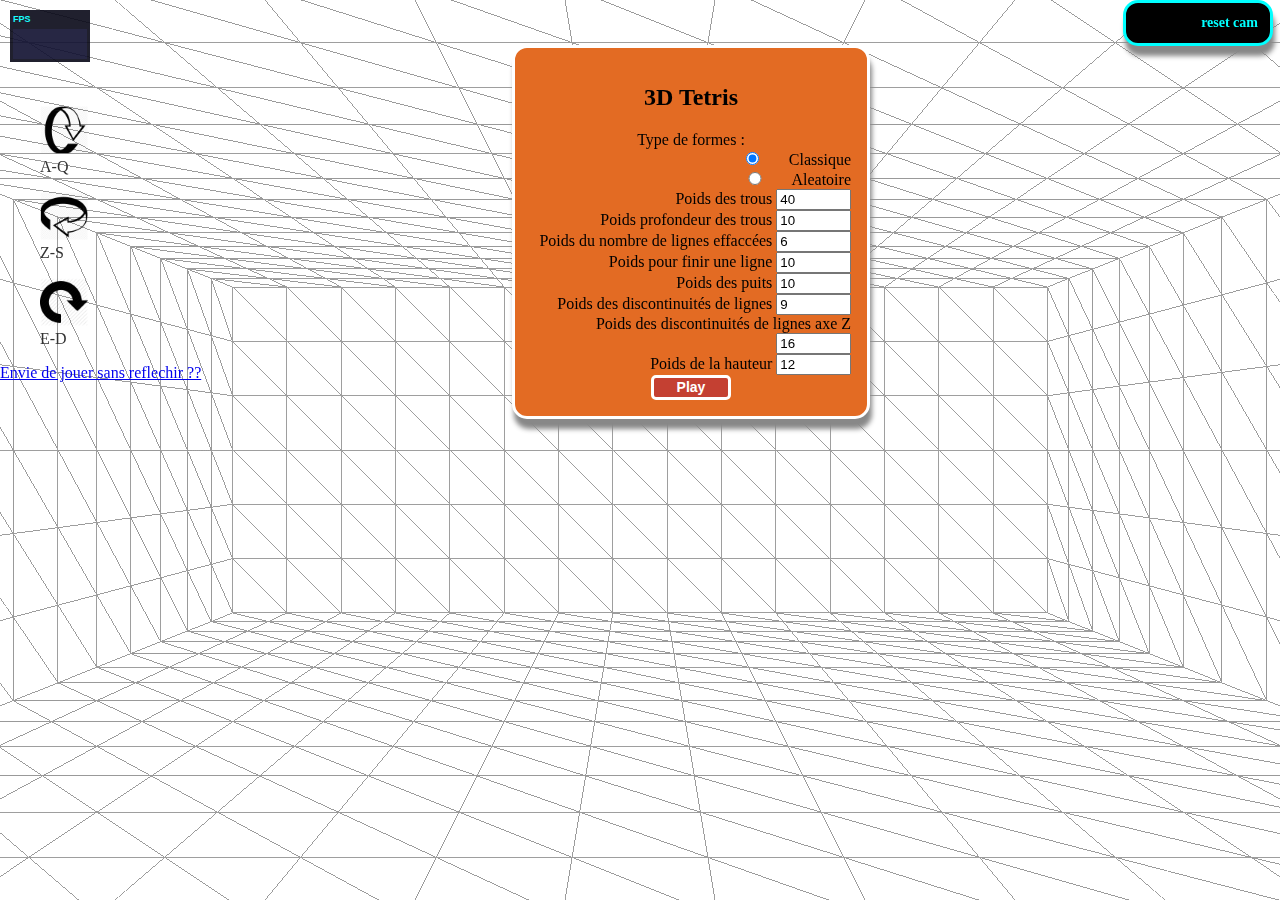
<file: index.html>
<!DOCTYPE html>
<html>
    <head>
        <title>Three.js Tetris</title>
        <link rel="stylesheet" type="text/css" href="css/style.css">
        <meta http-equiv="Content-Type" content="text/html; charset=utf-8"/>
	</head>
    <body>
        <div class="controls">
            <figure class="little-fig">
                <img src="img/arrow-vert.png" alt="" />
                <figcaption>A-Q</figcaption>
            </figure>
            <figure class="little-fig">
                <img src="img/arrow-hor.png" alt="" />
                <figcaption>Z-S</figcaption>
            </figure>
            <figure class="little-fig">
                <img src="img/arrow-face.png" alt="" />
                <figcaption>E-D</figcaption>
            </figure>
            <a href="automatic.html">Envie de jouer sans reflechir ??</a>
        </div>
        <div id="menu">
            <h2>3D Tetris</h2>
            Type de formes :
            <label class="c-label" ><input type="radio" name="shape" id="classic" checked>Classique</label>
            <label class="c-label" ><input type="radio" name="shape" id="hasard">Aleatoire</label>
            <label class="c-label">Poids des trous
            <input id="holesw" value="40" ></label>
            <label class="c-label">Poids profondeur des trous
            <input id="holesdw" value="10" ></label>
            <label class="c-label">Poids du nombre de lignes effaccées
            <input id="erosionw" value="6" type="text" ></label>
            <label class="c-label">Poids pour finir une ligne
            <input id="endlinew" value="10" type="text" ></label>
            <label class="c-label">Poids des puits
            <input id="wellcellw" value="10"></label>
            <label class="c-label">Poids des discontinuités de lignes
            <input id="linw" value="9"></label>
            <label class="c-label">Poids des discontinuités de lignes axe Z
            <input id="colw" value="16"></label>
            <label class="c-label">Poids de la hauteur
            <input id="heightw" value="12"></label>
            <button id="play_button">Play</button>
        </div>
        <div id="displayer-container" >
            <div id="reset" class="displayer-left">
                reset cam
            </div>
            <div id="points" class="displayer">
                0
            </div>
            <div id="holes" class="displayer">
                trous 0
            </div>
            <div id="xtrans" class="displayer">
                xt
            </div>
            <div id="ytrans" class="displayer">
                yt
            </div>
            <div id="ztrans" class="displayer">
                zt
            </div>
        </div>

        <script type="text/javascript" src="js/three.js"></script>
        <script type="text/javascript" src="js/OrbitControls.js"></script>
        
        <script type="text/javascript" src="js/Stats.js"></script>
        <script type="text/javascript" src="js/tetris.js"></script>
        <script type="text/javascript" src="js/tetris.board.js"></script>
        <script type="text/javascript" src="js/tetris.block.js"></script>


    </body>
</html>
</file>
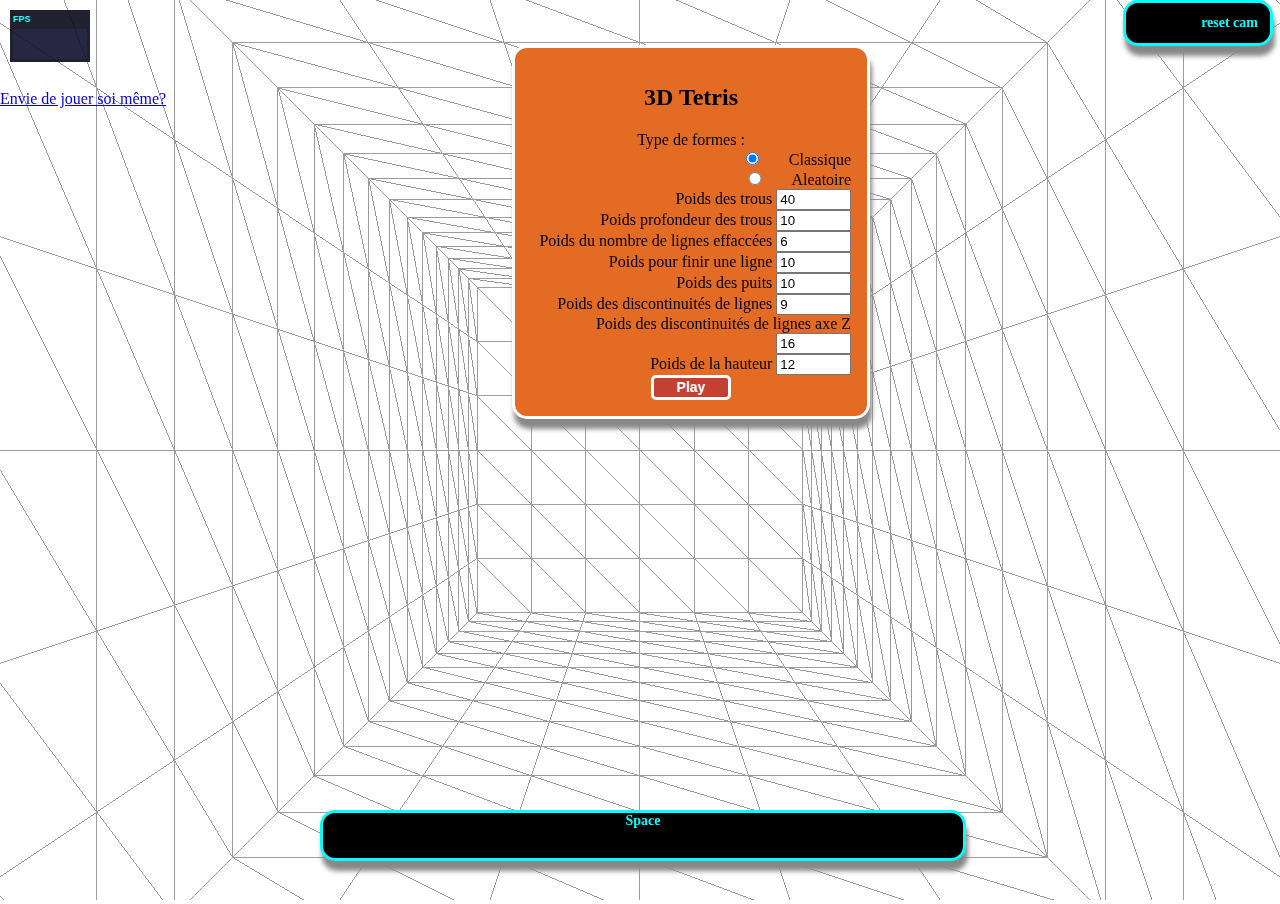
<file: automatic.html>
<!DOCTYPE html>
<html>
    <head>
        <title>Three.js Tetris</title>
        <link rel="stylesheet" type="text/css" href="css/style.css">
        <meta http-equiv="Content-Type" content="text/html; charset=utf-8"/>
    </head>
    <body>
        <div class="controls">
            <a href="index.html">Envie de jouer soi même?</a>
        </div>
        <div id="menu">
            <h2>3D Tetris</h2>
            Type de formes :
            <label class="c-label" ><input type="radio" name="shape" id="classic" checked>Classique</label>
            <label class="c-label" ><input type="radio" name="shape" id="hasard">Aleatoire</label>
            <label class="c-label">Poids des trous
            <input id="holesw" value="40" ></label>
            <label class="c-label">Poids profondeur des trous
            <input id="holesdw" value="10" ></label>
            <label class="c-label">Poids du nombre de lignes effaccées
            <input id="erosionw" value="6" type="text" ></label>
            <label class="c-label">Poids pour finir une ligne
            <input id="endlinew" value="10" type="text" ></label>
            <label class="c-label">Poids des puits
            <input id="wellcellw" value="10"></label>
            <label class="c-label">Poids des discontinuités de lignes
            <input id="linw" value="9"></label>
            <label class="c-label">Poids des discontinuités de lignes axe Z
            <input id="colw" value="16"></label>
            <label class="c-label">Poids de la hauteur
            <input id="heightw" value="12"></label>
            <button id="play_button">Play</button>
        </div>
        <div id="displayer-container" >
            <div id="reset" class="displayer-left">
                reset cam
            </div>
            <div id="points" class="displayer">
                0
            </div>
            <div id="holes" class="displayer">
                trous 0
            </div>
            <div id="xtrans" class="displayer">
                xt
            </div>
            <div id="ytrans" class="displayer">
                yt
            </div>
            <div id="ztrans" class="displayer">
                zt
            </div>
        </div>
        <div id="space" class="displayer">
            Space
        </div>
        <script type="text/javascript" src="js2/three.js"></script>
        <script type="text/javascript" src="js2/OrbitControls.js"></script>
        
        <script type="text/javascript" src="js2/Stats.js"></script>
        <script type="text/javascript" src="js2/tetris.js"></script>
        <script type="text/javascript" src="js2/tetris.board.js"></script>
        <script type="text/javascript" src="js2/tetris.block.js"></script>


    </body>
</html>
</file>
<file: css/style.css>
body {margin: 0; padding: 0; overflow: hidden;}

#menu {
    padding: 1em;
    position: absolute;
    left: 40%;
    top:5%;
    max-width: 20em;

    text-align: center;

    border: 3px solid #fff;
    border-radius: 15px;

    background-color: #E36B23;
    box-shadow: 2px 10px 5px #888;
}

#menu p {font-weight: bold; color: #fff;}
#menu p a {color: #fff;}

#menu #play_button {
    width: 80px;
    height: 25px;

    background-color: #C44032;
    cursor: pointer;
    border: 3px solid #fff;
    border-radius: 5px;

    font-size: 14px;
    font-weight: bold;
    color: #fff;
}
#menu #play_button:hover {
    font-weight: bold;
    color: #fff;
    border: 5px solid #1ff;
}
.displayer {
    float: right;
    width: 120px;
    height: 16px;

    padding: 12px;
    margin-right: 0.5em;

    top: 20px;
    right: 80px;

    border: 3px solid #0ff;
    border-radius: 15px;

    background-color: #000;
    box-shadow: 2px 10px 5px #888;

    font-size: 14px;
    font-weight: bold;
    color: #0ff;

    text-align: right;

    display: none;
}
.displayer#space {
    display: block;
    max-width: 50%;
    position: absolute;
    text-align: center;
    left: 25%;
    top: 90%;
    height: 5%;
    width: 50%;
    margin: 0;
    padding: 0;
}

#reset {
    cursor: pointer;
}
#reset:hover {
    font-weight: bold;
    color: white;
    border: 4px solid #1ff;
    background-color: #333;
}

.displayer-left {
    float: left;
    width: 120px;
    height: 16px;

    padding: 12px;
    margin-right: 0.5em;

    top: 20px;
    right: 80px;

    border: 3px solid #0ff;
    border-radius: 15px;

    background-color: #000;
    box-shadow: 2px 10px 5px #888;

    font-size: 14px;
    font-weight: bold;
    color: #0ff;

    text-align: right;

}

#displayer-container {
    position: absolute;
    right: 0;
    display: block;
}
.little-fig {
    max-width: 10em;
}
.little-fig img {
    max-width: 3em;
}
.controls {
    position: absolute;
    top:10%;
    color: #333;
}
.c-label {
    display: block;
    text-align: right;
}
input {
    width: 5em;
}
</file>
